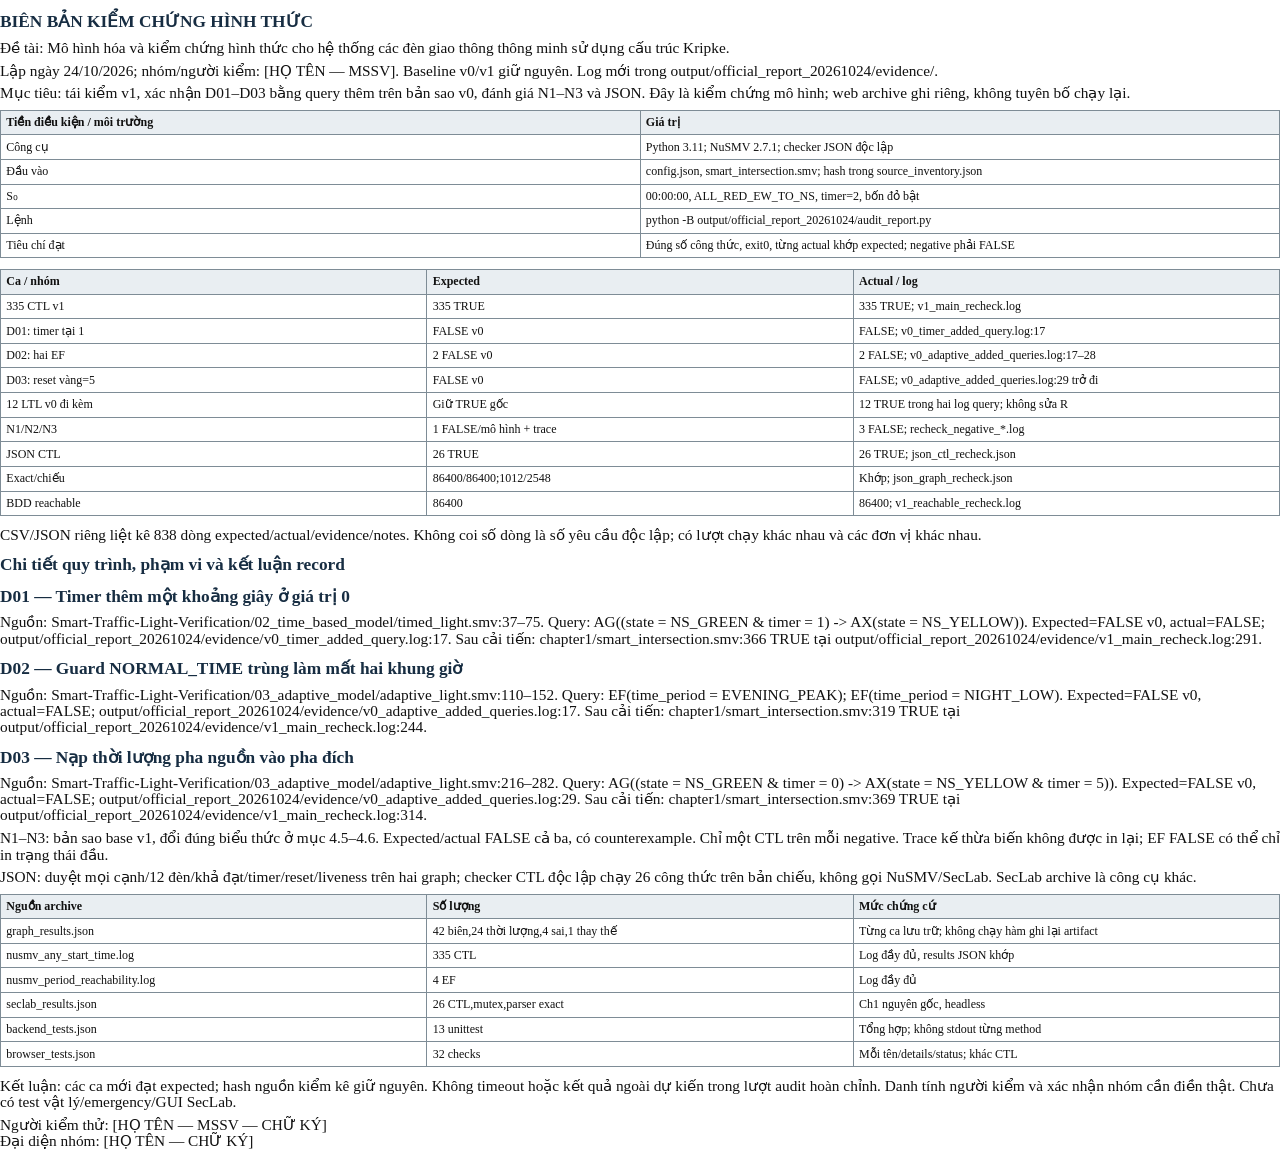
<file: output/official_report_20261024/BIEN_BAN_KIEM_CHUNG.html>
<!doctype html><html lang="vi"><meta charset="utf-8"><title>BIEN_BAN_KIEM_CHUNG</title><style>@page{size:A4;margin:20mm;@bottom-center{content:"Trang " counter(page);font:9pt "Times New Roman";}}*{box-sizing:border-box}body{margin:0;color:#111;font:11.5pt/1.06 "Times New Roman",serif}section+section{break-before:page}p{margin:0 0 5pt;orphans:2;widows:2}h1{font-size:16pt;margin:0 0 10pt;color:#172d42}h2{font-size:13pt;margin:10pt 0 6pt;color:#172d42}h3{font-size:11.5pt;margin:7pt 0 4pt}h1,h2,h3{break-after:avoid}.title{font-size:22pt;font-weight:bold;text-align:center;margin:20pt 0}pre{font:8.5pt/1.1 Consolas,monospace;white-space:pre-wrap;overflow-wrap:anywhere;word-break:break-word;background:#f4f5f6;padding:5pt;margin:4pt 0 7pt}table{border-collapse:collapse;table-layout:fixed;width:100%;font-size:9pt;line-height:1.08;margin:6pt 0 8pt}td,th{border:.5pt solid #7e8c96;text-align:left;vertical-align:top;padding:4pt;overflow-wrap:anywhere}th{background:#e9eef2}thead{display:table-header-group}tr{break-inside:avoid}.caption,figcaption{font-size:9pt;font-style:italic;color:#364555;margin:3pt 0 7pt}figure{margin:5pt 0 8pt;break-inside:avoid}img{display:block;max-width:100%;max-height:82mm;object-fit:contain;margin:0 auto}</style><body><section><h2>BIÊN BẢN KIỂM CHỨNG HÌNH THỨC</h2><p>Đề tài: Mô hình hóa và kiểm chứng hình thức cho hệ thống các đèn giao thông thông minh sử dụng cấu trúc Kripke.</p><p>Lập ngày 24/10/2026; nhóm/người kiểm: [HỌ TÊN — MSSV]. Baseline v0/v1 giữ nguyên. Log mới trong output/official_report_20261024/evidence/.</p><p>Mục tiêu: tái kiểm v1, xác nhận D01–D03 bằng query thêm trên bản sao v0, đánh giá N1–N3 và JSON. Đây là kiểm chứng mô hình; web archive ghi riêng, không tuyên bố chạy lại.</p><table><thead><tr><th>Tiền điều kiện / môi trường</th><th>Giá trị</th></tr></thead><tbody><tr><td>Công cụ</td><td>Python 3.11; NuSMV 2.7.1; checker JSON độc lập</td></tr><tr><td>Đầu vào</td><td>config.json, smart_intersection.smv; hash trong source_inventory.json</td></tr><tr><td>S₀</td><td>00:00:00, ALL_RED_EW_TO_NS, timer=2, bốn đỏ bật</td></tr><tr><td>Lệnh</td><td>python -B output/official_report_20261024/audit_report.py</td></tr><tr><td>Tiêu chí đạt</td><td>Đúng số công thức, exit0, từng actual khớp expected; negative phải FALSE</td></tr></tbody></table><table><thead><tr><th>Ca / nhóm</th><th>Expected</th><th>Actual / log</th></tr></thead><tbody><tr><td>335 CTL v1</td><td>335 TRUE</td><td>335 TRUE; v1_main_recheck.log</td></tr><tr><td>D01: timer tại 1</td><td>FALSE v0</td><td>FALSE; v0_timer_added_query.log:17</td></tr><tr><td>D02: hai EF</td><td>2 FALSE v0</td><td>2 FALSE; v0_adaptive_added_queries.log:17–28</td></tr><tr><td>D03: reset vàng=5</td><td>FALSE v0</td><td>FALSE; v0_adaptive_added_queries.log:29 trở đi</td></tr><tr><td>12 LTL v0 đi kèm</td><td>Giữ TRUE gốc</td><td>12 TRUE trong hai log query; không sửa R</td></tr><tr><td>N1/N2/N3</td><td>1 FALSE/mô hình + trace</td><td>3 FALSE; recheck_negative_*.log</td></tr><tr><td>JSON CTL</td><td>26 TRUE</td><td>26 TRUE; json_ctl_recheck.json</td></tr><tr><td>Exact/chiếu</td><td>86400/86400;1012/2548</td><td>Khớp; json_graph_recheck.json</td></tr><tr><td>BDD reachable</td><td>86400</td><td>86400; v1_reachable_recheck.log</td></tr></tbody></table><p>CSV/JSON riêng liệt kê 838 dòng expected/actual/evidence/notes. Không coi số dòng là số yêu cầu độc lập; có lượt chạy khác nhau và các đơn vị khác nhau.</p></section><section><h2>Chi tiết quy trình, phạm vi và kết luận record</h2><h2>D01 — Timer thêm một khoảng giây ở giá trị 0</h2><p>Nguồn: Smart-Traffic-Light-Verification/02_time_based_model/timed_light.smv:37–75. Query: AG((state = NS_GREEN &amp; timer = 1) -&gt; AX(state = NS_YELLOW)). Expected=FALSE v0, actual=FALSE; output/official_report_20261024/evidence/v0_timer_added_query.log:17. Sau cải tiến: chapter1/smart_intersection.smv:366 TRUE tại output/official_report_20261024/evidence/v1_main_recheck.log:291.</p><h2>D02 — Guard NORMAL_TIME trùng làm mất hai khung giờ</h2><p>Nguồn: Smart-Traffic-Light-Verification/03_adaptive_model/adaptive_light.smv:110–152. Query: EF(time_period = EVENING_PEAK); EF(time_period = NIGHT_LOW). Expected=FALSE v0, actual=FALSE; output/official_report_20261024/evidence/v0_adaptive_added_queries.log:17. Sau cải tiến: chapter1/smart_intersection.smv:319 TRUE tại output/official_report_20261024/evidence/v1_main_recheck.log:244.</p><h2>D03 — Nạp thời lượng pha nguồn vào pha đích</h2><p>Nguồn: Smart-Traffic-Light-Verification/03_adaptive_model/adaptive_light.smv:216–282. Query: AG((state = NS_GREEN &amp; timer = 0) -&gt; AX(state = NS_YELLOW &amp; timer = 5)). Expected=FALSE v0, actual=FALSE; output/official_report_20261024/evidence/v0_adaptive_added_queries.log:29. Sau cải tiến: chapter1/smart_intersection.smv:369 TRUE tại output/official_report_20261024/evidence/v1_main_recheck.log:314.</p><p>N1–N3: bản sao base v1, đổi đúng biểu thức ở mục 4.5–4.6. Expected/actual FALSE cả ba, có counterexample. Chỉ một CTL trên mỗi negative. Trace kế thừa biến không được in lại; EF FALSE có thể chỉ in trạng thái đầu.</p><p>JSON: duyệt mọi cạnh/12 đèn/khả đạt/timer/reset/liveness trên hai graph; checker CTL độc lập chạy 26 công thức trên bản chiếu, không gọi NuSMV/SecLab. SecLab archive là công cụ khác.</p><table><thead><tr><th>Nguồn archive</th><th>Số lượng</th><th>Mức chứng cứ</th></tr></thead><tbody><tr><td>graph_results.json</td><td>42 biên,24 thời lượng,4 sai,1 thay thế</td><td>Từng ca lưu trữ; không chạy hàm ghi lại artifact</td></tr><tr><td>nusmv_any_start_time.log</td><td>335 CTL</td><td>Log đầy đủ, results JSON khớp</td></tr><tr><td>nusmv_period_reachability.log</td><td>4 EF</td><td>Log đầy đủ</td></tr><tr><td>seclab_results.json</td><td>26 CTL,mutex,parser exact</td><td>Ch1 nguyên gốc, headless</td></tr><tr><td>backend_tests.json</td><td>13 unittest</td><td>Tổng hợp; không stdout từng method</td></tr><tr><td>browser_tests.json</td><td>32 checks</td><td>Mỗi tên/details/status; khác CTL</td></tr></tbody></table><p>Kết luận: các ca mới đạt expected; hash nguồn kiểm kê giữ nguyên. Không timeout hoặc kết quả ngoài dự kiến trong lượt audit hoàn chỉnh. Danh tính người kiểm và xác nhận nhóm cần điền thật. Chưa có test vật lý/emergency/GUI SecLab.</p><p>Người kiểm thử: [HỌ TÊN — MSSV — CHỮ KÝ]<br>Đại diện nhóm: [HỌ TÊN — CHỮ KÝ]</p></section></body></html>
</file>
